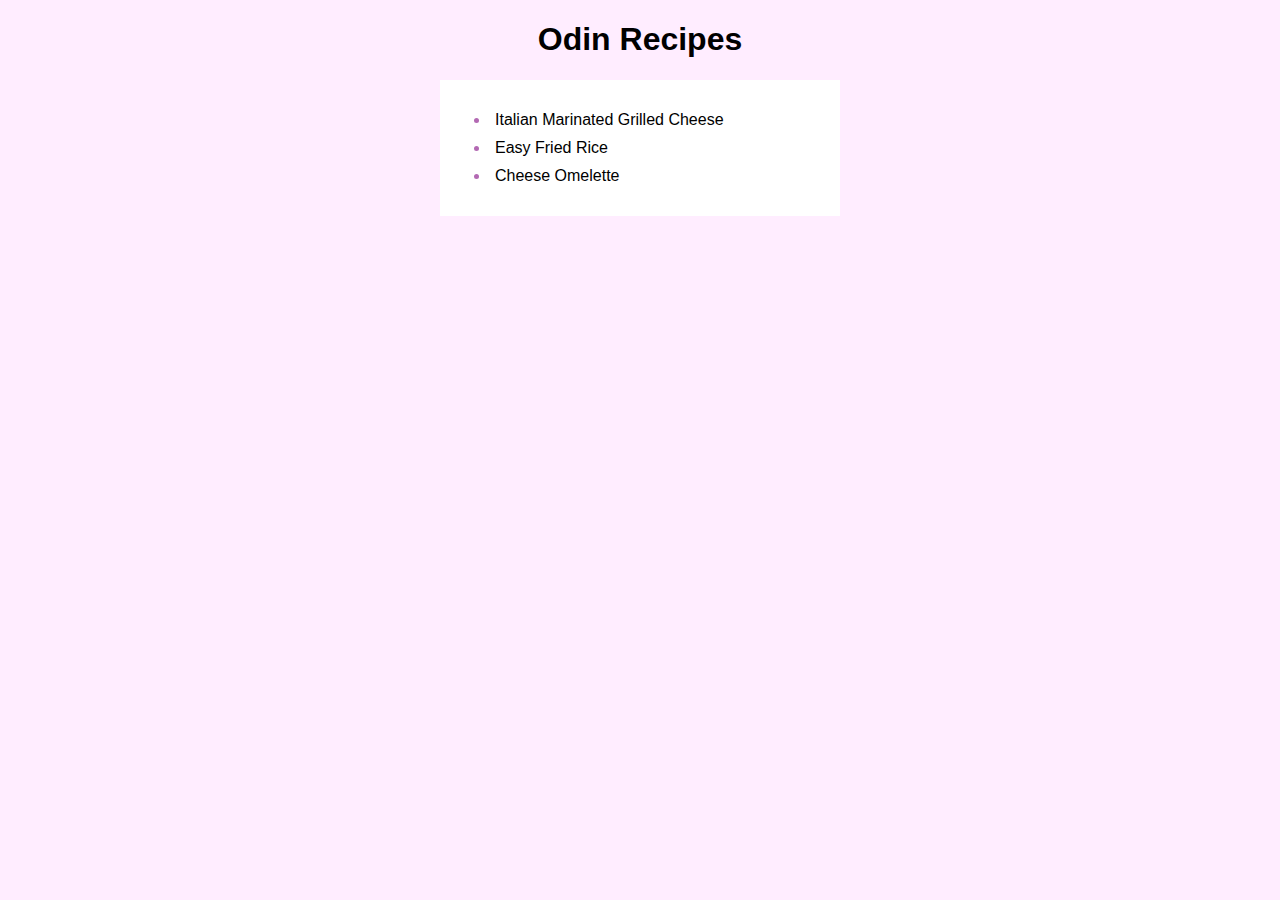
<file: index.html>
<!DOCTYPE html>
<html lang="en">
    <head>
        <meta charset="utf-8">
        <title>Odin Recipes</title>
        <link rel="stylesheet" href="styles.css">
    </head>

    <body>
        <h1 class="title">Odin Recipes</h1>

        <div class="container">
        <ul>
            <li><a href="recipes/grilled-cheese.html">Italian Marinated Grilled Cheese</a></li>
            <li><a href="recipes/fried-rice.html">Easy Fried Rice</a></li>
            <li><a href="recipes/omelette.html">Cheese Omelette</a></li>
        </ul>
        </div> 
    </body>
</html>
</file>
<file: styles.css>
* {
    box-sizing: border-box;
}

body{
    background-color: rgb(255, 237, 255);
    font-family:'Lucida Sans', 'Lucida Sans Regular', 'Lucida Grande', 'Lucida Sans Unicode', Geneva, Verdana, sans-serif;
}


.title{
    text-align: center;
}

.container{
    width: 400px;
    background-color: white;
    margin: 0 auto;
    padding: 10px;
}

li{
    padding: 5px;
}

li::marker{
    color:rgb(179, 105, 179);
}

li a{
    text-decoration: none;
    color: black;
}
</file>
